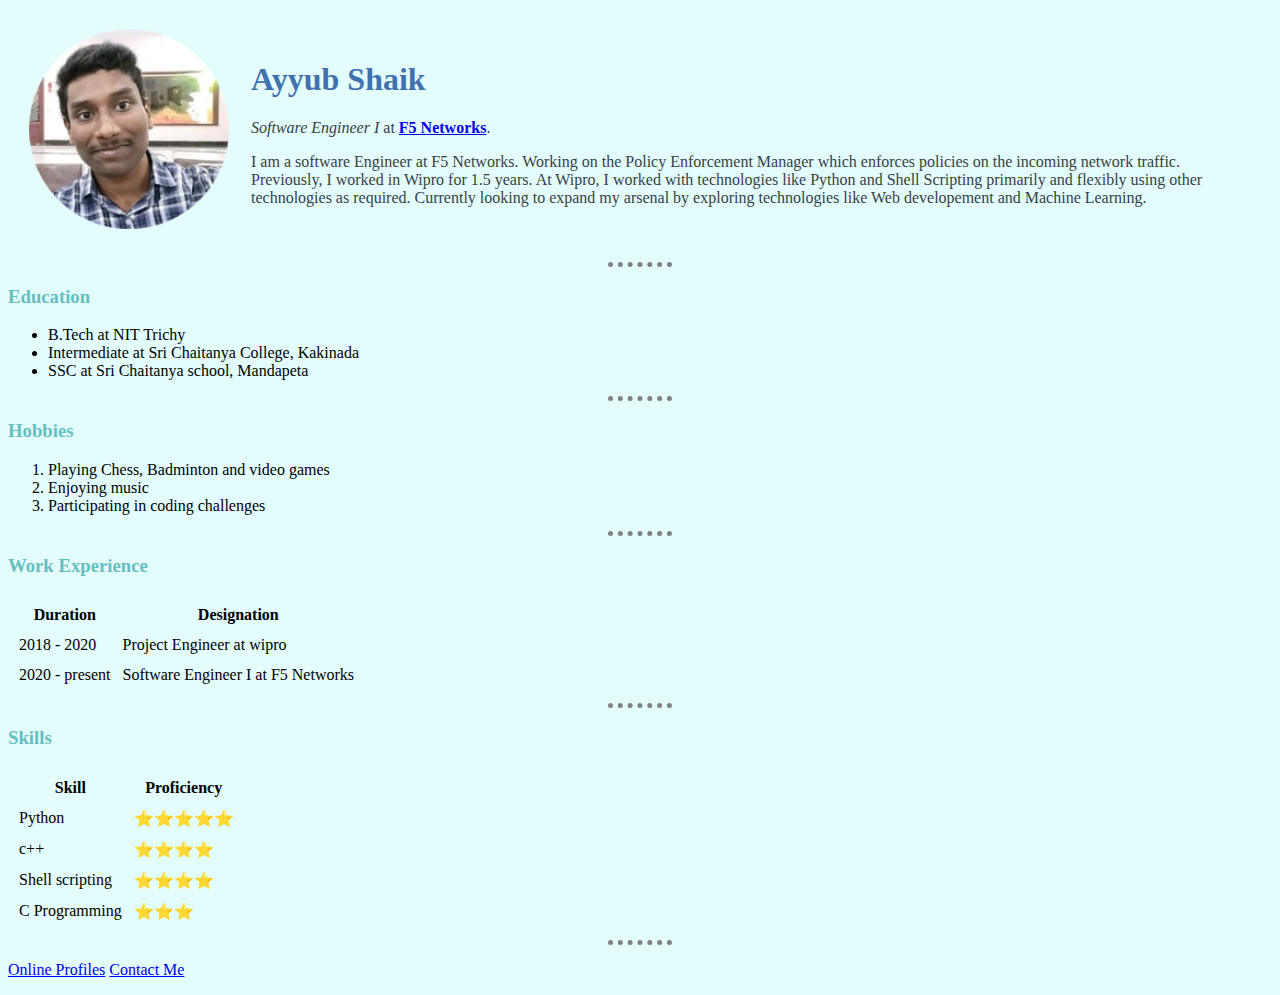
<file: index.html>
<!DOCTYPE html>
<html lang="en" dir="ltr">

<head>
  <meta charset="utf-8">
  <title>Ayyub's online resume</title>
  <link rel="stylesheet" href="css/styles.css">
</head>

<body>
  <table cellspacing="20">
    <tr>
      <td> <img src="Images/ayyub.png" width="200" height="200"> </td>
      <td>
        <h1>Ayyub Shaik</h1>
        <p style="color: #393e46"> <em>Software Engineer I</em> at <strong><a href="https://www.f5.com/">F5 Networks</a></strong>. </p>
        <p style="color: #393e46">
          I am a software Engineer at F5 Networks. Working on the Policy Enforcement Manager which enforces policies on the incoming network traffic. Previously, I
          worked in Wipro for 1.5 years. At Wipro, I worked with technologies like Python and Shell Scripting primarily and flexibly using other technologies
          as required. Currently looking to expand my arsenal by exploring technologies like Web developement and Machine Learning.
        </p>
      </td>
    </tr>
  </table>
  <hr>

  <h3>Education</h3>
  <ul>
    <li>B.Tech at NIT Trichy</li>
    <li>Intermediate at Sri Chaitanya College, Kakinada</li>
    <li>SSC at Sri Chaitanya school, Mandapeta</li>
  </ul>
  <hr>

  <h3>Hobbies</h3>
  <ol>
    <li>Playing Chess, Badminton and video games</li>
    <li>Enjoying music</li>
    <li>Participating in coding challenges</li>
  </ol>
  <hr>

  <h3>Work Experience</h3>
  <table cellspacing="10">
    <thead>
      <tr>
        <th>Duration</th>
        <th>Designation</th>
      </tr>
    </thead>

    <tbody>
      <tr>
        <td>2018 - 2020</td>
        <td>Project Engineer at wipro</td>
      </tr>
      <tr>
        <td>2020 - present</td>
        <td>Software Engineer I at F5 Networks</td>
      </tr>
    </tbody>

    <tfoot>
    </tfoot>
  </table>
  <hr>

  <h3>Skills</h3>
  <table cellspacing="10">
    <thead>
      <th>Skill</th>
      <th>Proficiency</th>
    </thead>
    <tbody>
      <tr>
        <td>Python</td>
        <td>⭐⭐⭐⭐⭐</td>
      </tr>
      <tr>
        <td>c++</td>
        <td>⭐⭐⭐⭐</td>
      </tr>
      <tr>
        <td>Shell scripting</td>
        <td>⭐⭐⭐⭐</td>
      </tr>
      <tr>
        <td>C Programming</td>
        <td>⭐⭐⭐</td>
      </tr>
    </tbody>
  </table>
  <hr>

  <p> <a href="bin/Profiles.html">Online Profiles</a>  <a href="bin/Contact.html">Contact Me</a> </p>

</body>

</html>
</file>
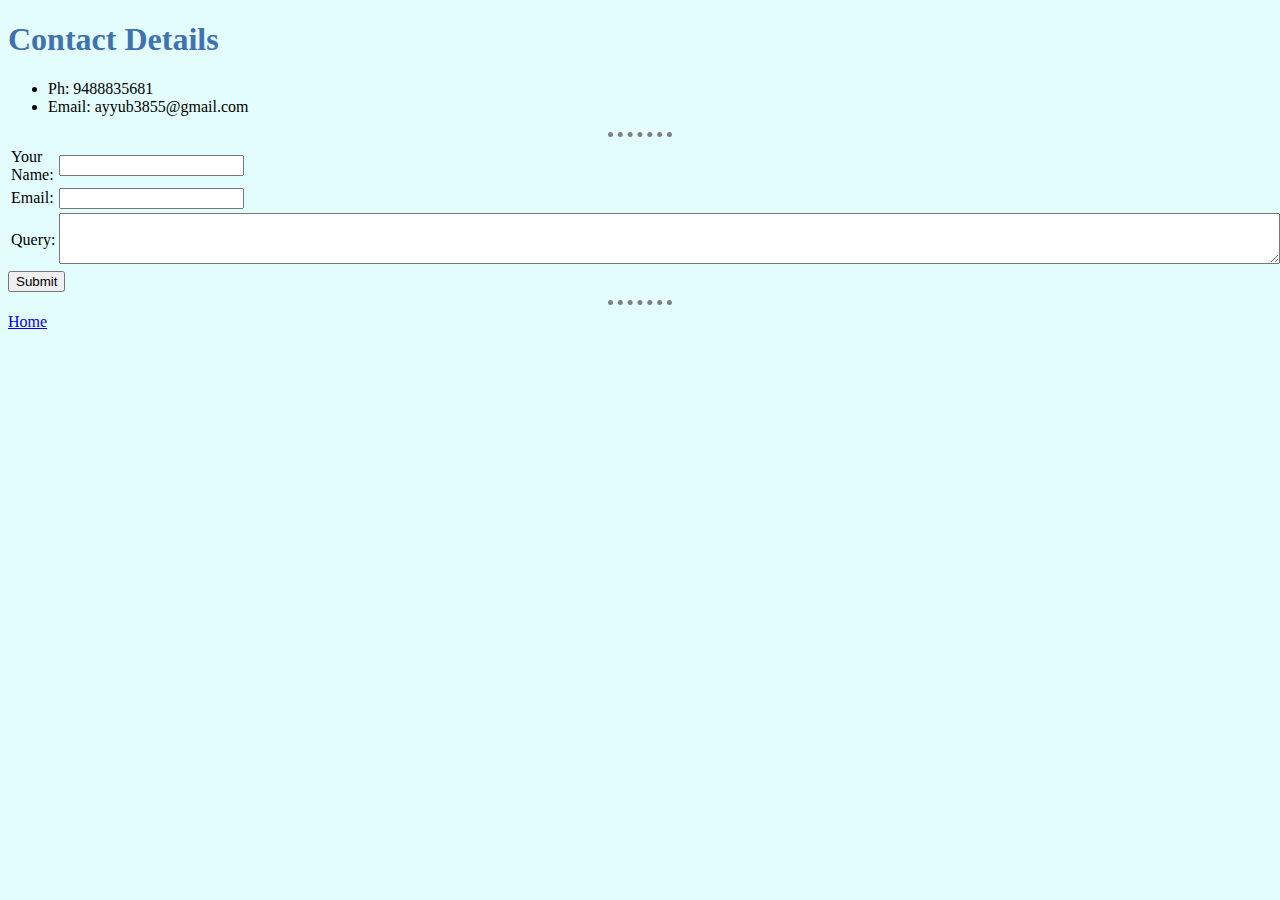
<file: bin/Contact.html>
<!DOCTYPE html>
<html lang="en" dir="ltr">

<head>
  <meta charset="utf-8">
  <title>Contact Ayyub</title>
  <link rel="stylesheet" href="../css/styles.css">
</head>

<body>
  <h1>Contact Details</h1>
  <ul>
    <li>Ph: 9488835681</li>
    <li>Email: ayyub3855@gmail.com</li>
  </ul>
  <hr>

  <form action="mailto:ayyub114076@gmail.com" method="post" enctype="text/plain">
    <table>
      <tr>
        <td><label>Your Name: </label></td>
        <td><input type="text" name="name" value=""></td>
      </tr>
      <tr>
        <td><label>Email: </label></td>
        <td><input type="email" name="email" value=""></td>
      </tr>
      <tr>
        <td style="vertical-align=top" "horizontal-align=left">Query: </td>
        <td><textarea name="query" rows="3" cols="150"></textarea></td>
      </tr>
    </table>
    <input type="submit" name="">
  </form>
  <hr>
  <a href="../index.html">Home</a>
</body>

</html>
</file>
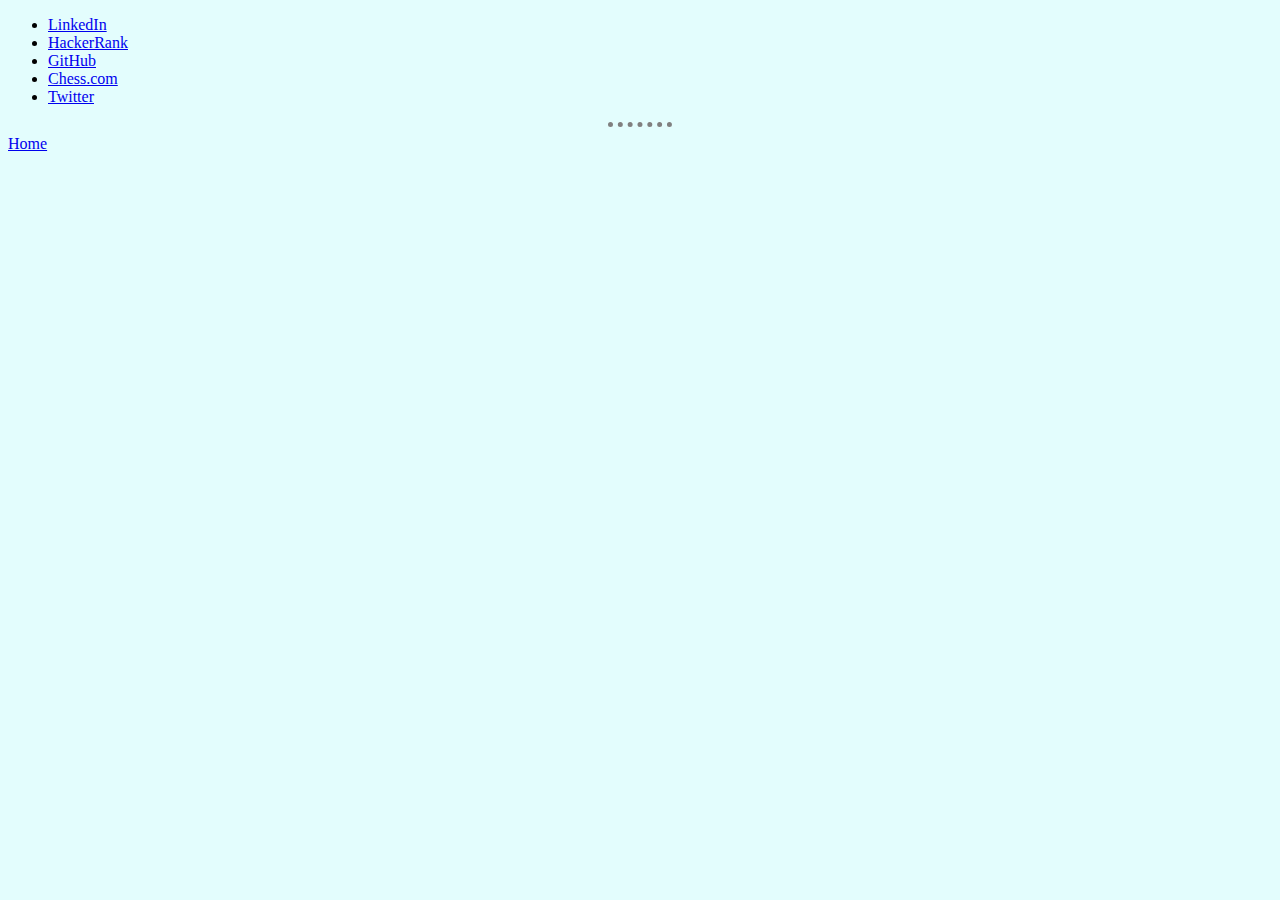
<file: bin/Profiles.html>
<!DOCTYPE html>
<html lang="en" dir="ltr">

<head>
  <meta charset="utf-8">
  <title>Ayyub's Online Profiles</title>
  <link rel="stylesheet" href="../css/styles.css">
</head>

<body>
  <ul>
    <li> <a href="https://www.linkedin.com/in/ayyub-shaik-731293117">LinkedIn</a> </li>
    <li> <a href="https://www.hackerrank.com/ayyub076">HackerRank</a> </li>
    <li> <a href="https://github.com/Ayyub76">GitHub</a> </li>
    <li> <a href="https://www.chess.com/member/ayyubshaik">Chess.com</a> </li>
    <li> <a href="https://twitter.com/AyyubShaik3/">Twitter</a> </li>
  </ul>
  <hr>
  <a href="../index.html">Home</a>
</body>

</html>
</file>
<file: css/styles.css>
body {
  background-color: #e3fdfd;
}

hr {
  border-style: dotted none none;
  border-width: 5px;
  border-color: grey;
  width: 5%;
}

h1 {
  color: #3f72af;
}

h3 {
  color: #66BFBF;
}
</file>
